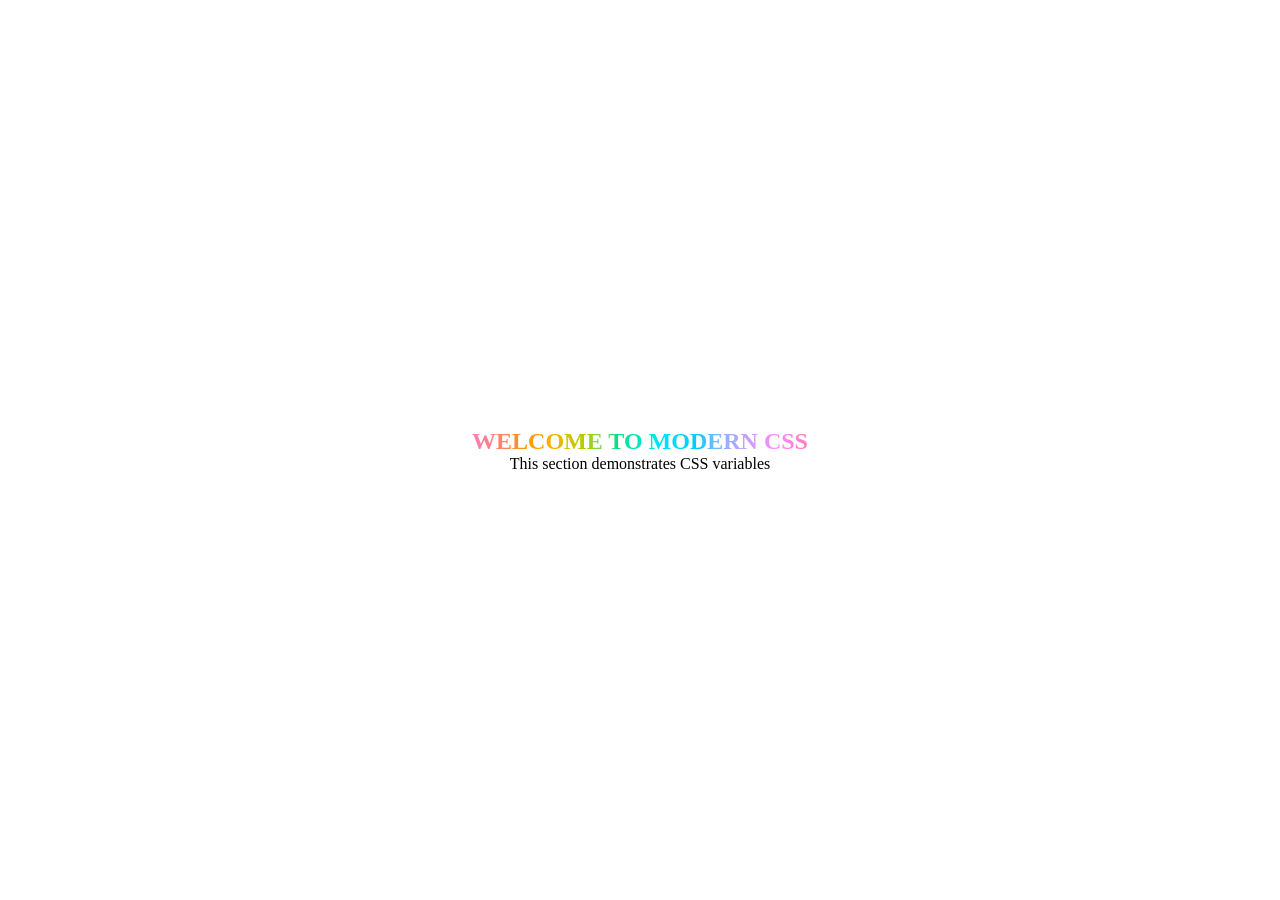
<file: index.html>
<!doctype html>
<html lang="en">
  <head>
    <meta charset="UTF-8" />
    <meta name="viewport" content="width=device-width, initial-scale=1.0" />
    <title>Modern CSS</title>
    <link rel="stylesheet" href="css/main.css" />
    <link rel="stylesheet" href="css/variables.css" />
    <link rel="stylesheet" href="css/progress.css" />
    <link rel="stylesheet" href="css/has.css" />
    <link rel="stylesheet" href="css/anchor.css" />
    <link rel="stylesheet" href="css/nesting.css" />
    <link rel="stylesheet" href="css/scope.css" />
    <link rel="stylesheet" href="css/color.css" />
    <link rel="stylesheet" href="css/field-sizing.css" />
    <link rel="stylesheet" href="css/container.css" />
    <link rel="stylesheet" href="css/grid.css" />
  </head>
  <body>
    <main class="deck">
      <section class="variables">
        <h1 class="title">Welcome to Modern CSS</h1>
        <p>This section demonstrates CSS variables</p>
      </section>
      <section class="nesting">
        <div class="card first" data-tag="new">
          <p>This is the first nested div.</p>
          <span class="badge">badge</span>
        </div>
        <div class="card second">
          <p>This is the second nested div.</p>
          <input type="text" placeholder="focus me" />
        </div>
        <article class="card third">
          <p>This is the third nested card (an article).</p>
          <div class="card inner">
            <p>Card inside a card.</p>
          </div>
        </article>
      </section>
      <section class="progress">
        <h1 class="title">
          Lorem ipsum dolor sit amet consectetur adipisicing elit. Vitae sint
          vel ex repellat. Debitis, temporibus aut! Pariatur ducimus amet
          dolorem mollitia, minima deserunt eius aliquam, atque quasi, autem
          perspiciatis eaque? Fugiat aliquam in nulla, iure esse a delectus rem
          placeat fuga, harum, animi enim cumque autem. Sunt, laudantium unde?
          Blanditiis dolores rem eum eius nam officiis quis praesentium enim
          laudantium? Quasi esse autem, soluta dolores, molestias dicta ut
          veniam adipisci aspernatur, dolor omnis nulla vitae consectetur
          consequatur. Enim qui nemo dicta, quibusdam culpa est ipsa explicabo
          iste vitae obcaecati nam.
        </h1>
      </section>
      <section class="has">
        <label for="cacatua">
          <img
            src="assets/cacatua.png"
            alt="cacatua"
            class="cacatua"
            width="200"
          />
        </label>
        <input type="checkbox" name="cacatua" id="cacatua" />
      </section>
      <section class="anchor">
        <form>
          <ul class="list">
            <li class="item">
              <label><input type="radio" name="menu" checked /> One</label>
            </li>
            <li class="item">
              <label><input type="radio" name="menu" /> Two</label>
            </li>
            <li class="item">
              <label><input type="radio" name="menu" /> Three</label>
            </li>
            <li class="item">
              <label><input type="radio" name="menu" /> Four</label>
            </li>
          </ul>
        </form>
      </section>
      <section class="scope">
        <div class="profile">
          <img src="assets/cacatua.png" alt="cacatua" width="80" />
          <p class="name">Cacatua</p>
        </div>
        <img src="assets/cacatua.png" alt="cacatua outside scope" width="80" />
        <div class="post">
          <p>Post text (styled)</p>
          <div class="content">
            <p>User content (not styled)</p>
          </div>
        </div>

        <div class="theme-light">
          <p>Light theme</p>
          <div class="theme-dark">
            <p>Dark theme inside light</p>
            <div class="theme-light">
              <p>Light again inside dark</p>
            </div>
          </div>
        </div>

        <div class="widget">
          <style>
            @scope {
              :scope {
                border: 2px dashed tomato;
                padding: 10px;
              }
              p {
                color: tomato;
              }
            }
          </style>
          <p>Styled by inline @scope</p>
        </div>
        <p>Same tag outside widget (not styled)</p>
      </section>
      <section class="color">
        <div class="ramp">
          <span></span>
          <span></span>
          <span></span>
          <span></span>
          <span></span>
          <span></span>
          <span></span>
        </div>
        <div class="tints">
          <span></span>
          <span></span>
          <span></span>
          <span></span>
          <span></span>
        </div>
        <div class="mix">
          <span class="srgb"></span>
          <span class="oklch"></span>
          <span class="oklch-longer"></span>
        </div>
        <label class="theme"><input type="checkbox" /> Dark mode</label>
        <div class="panel">
          <p>Themed with light-dark()</p>
          <button>Action</button>
        </div>
      </section>
      <section class="field-sizing">
        <form>
          <label>
            Name
            <input type="text" placeholder="grows" />
          </label>
          <label>
            Fixed
            <input type="text" class="fixed" placeholder="does not grow" />
          </label>
          <label>
            Message
            <textarea placeholder="type multiple lines"></textarea>
          </label>
          <label>
            Pick
            <select>
              <option>Short</option>
              <option>A much longer option</option>
            </select>
          </label>
        </form>
      </section>
      <section class="container">
        <div class="stage">
          <div class="card">
            <img src="assets/cacatua.png" alt="cacatua" />
            <div>
              <p class="title">Cacatua</p>
              <p>Drag the corner to resize the container.</p>
              <span class="badge">wide</span>
            </div>
          </div>
        </div>
        <div class="stage featured">
          <div class="card">
            <img src="assets/cacatua.png" alt="cacatua" />
            <div>
              <p class="title">Cacatua</p>
              <p>Drag the corner to resize the container.</p>
              <span class="badge">wide</span>
            </div>
          </div>
        </div>
      </section>
      <section class="grid">
        <div class="layout">
          <header class="banner">full-start / full-end</header>
          <div class="cards">
            <article class="card">
              <h2>Short</h2>
              <p>One line.</p>
              <footer>col-start 1</footer>
            </article>
            <article class="card">
              <h2>A much longer title that wraps</h2>
              <p>Rows line up across cards thanks to subgrid.</p>
              <footer>col-start 2</footer>
            </article>
            <article class="card">
              <h2>Third</h2>
              <p>Lorem ipsum dolor sit amet consectetur adipisicing elit.</p>
              <footer>col-start 3</footer>
            </article>
            <article class="card wide">
              <h2>Wide</h2>
              <p>Placed with named lines.</p>
              <footer>col-start 2 / col-end 3</footer>
            </article>
          </div>
          <blockquote class="quote">col-start 2 / content-end</blockquote>
          <div class="toolbar">
            <span class="start">left</span>
            <span class="actions">right / end</span>
          </div>
        </div>
      </section>
      <section class="go-to-game">
        <a href="/game/game.html">Go to Game</a>
      </section>
    </main>
  </body>
</html>
</file>
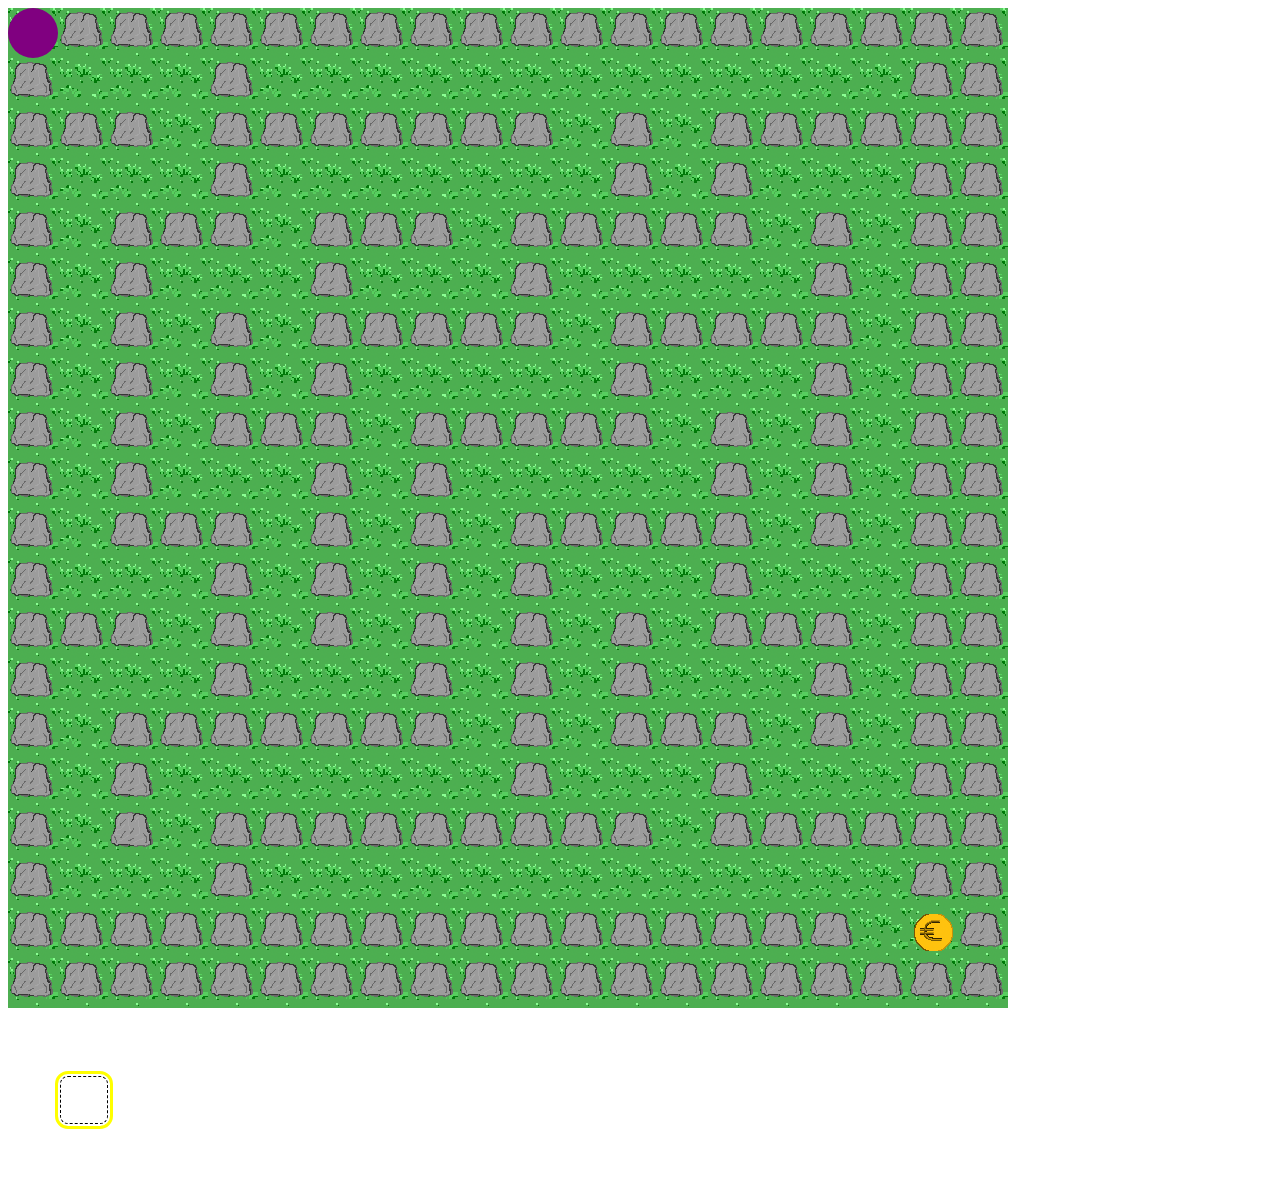
<file: game/game.html>
<!doctype html>
<html lang="en">
  <head>
    <meta charset="UTF-8" />
    <meta name="viewport" content="width=device-width, initial-scale=1.0" />
    <link rel="stylesheet" href="./game.css" />
    <title>Marc Game TM</title>
  </head>
  <body>
    <main class="game">
      <div class="game-board">
        <!-- First row  -->
        <div class="cell rock"></div>
        <div class="cell rock"></div>
        <div class="cell rock"></div>
        <div class="cell rock"></div>
        <div class="cell rock"></div>
        <div class="cell rock"></div>
        <div class="cell rock"></div>
        <div class="cell rock"></div>
        <div class="cell rock"></div>
        <div class="cell rock"></div>
        <div class="cell rock"></div>
        <div class="cell rock"></div>
        <div class="cell rock"></div>
        <div class="cell rock"></div>
        <div class="cell rock"></div>
        <div class="cell rock"></div>
        <div class="cell rock"></div>
        <div class="cell rock"></div>
        <div class="cell rock"></div>
        <div class="cell rock"></div>
        <!-- Second row  -->
        <div class="cell rock"></div>
        <div class="cell grass"></div>
        <div class="cell grass"></div>
        <div class="cell grass"></div>
        <div class="cell rock"></div>
        <div class="cell grass"></div>
        <div class="cell grass"></div>
        <div class="cell grass"></div>
        <div class="cell grass"></div>
        <div class="cell grass"></div>
        <div class="cell grass"></div>
        <div class="cell grass"></div>
        <div class="cell grass"></div>
        <div class="cell grass"></div>
        <div class="cell grass"></div>
        <div class="cell grass"></div>
        <div class="cell grass"></div>
        <div class="cell grass"></div>
        <div class="cell rock"></div>
        <div class="cell rock"></div>
        <!-- Third row  -->
        <div class="cell rock"></div>
        <div class="cell rock"></div>
        <div class="cell rock"></div>
        <div class="cell grass"></div>
        <div class="cell rock"></div>
        <div class="cell rock"></div>
        <div class="cell rock"></div>
        <div class="cell rock"></div>
        <div class="cell rock"></div>
        <div class="cell rock"></div>
        <div class="cell rock"></div>
        <div class="cell grass"></div>
        <div class="cell rock"></div>
        <div class="cell grass"></div>
        <div class="cell rock"></div>
        <div class="cell rock"></div>
        <div class="cell rock"></div>
        <div class="cell rock"></div>
        <div class="cell rock"></div>
        <div class="cell rock"></div>
        <!-- Fourth row  -->
        <div class="cell rock"></div>
        <div class="cell grass"></div>
        <div class="cell grass"></div>
        <div class="cell grass"></div>
        <div class="cell rock"></div>
        <div class="cell grass"></div>
        <div class="cell grass"></div>
        <div class="cell grass"></div>
        <div class="cell grass"></div>
        <div class="cell grass"></div>
        <div class="cell grass"></div>
        <div class="cell grass"></div>
        <div class="cell rock"></div>
        <div class="cell grass"></div>
        <div class="cell rock"></div>
        <div class="cell grass"></div>
        <div class="cell grass"></div>
        <div class="cell grass"></div>
        <div class="cell rock"></div>
        <div class="cell rock"></div>
        <!-- Fifth row  -->
        <div class="cell rock"></div>
        <div class="cell grass"></div>
        <div class="cell rock"></div>
        <div class="cell rock"></div>
        <div class="cell rock"></div>
        <div class="cell grass"></div>
        <div class="cell rock"></div>
        <div class="cell rock"></div>
        <div class="cell rock"></div>
        <div class="cell grass"></div>
        <div class="cell rock"></div>
        <div class="cell rock"></div>
        <div class="cell rock"></div>
        <div class="cell rock"></div>
        <div class="cell rock"></div>
        <div class="cell grass"></div>
        <div class="cell rock"></div>
        <div class="cell grass"></div>
        <div class="cell rock"></div>
        <div class="cell rock"></div>
        <!-- Sixth row  -->
        <div class="cell rock"></div>
        <div class="cell grass"></div>
        <div class="cell rock"></div>
        <div class="cell grass"></div>
        <div class="cell grass"></div>
        <div class="cell grass"></div>
        <div class="cell rock"></div>
        <div class="cell grass"></div>
        <div class="cell grass"></div>
        <div class="cell grass"></div>
        <div class="cell rock"></div>
        <div class="cell grass"></div>
        <div class="cell grass"></div>
        <div class="cell grass"></div>
        <div class="cell grass"></div>
        <div class="cell grass"></div>
        <div class="cell rock"></div>
        <div class="cell grass"></div>
        <div class="cell rock"></div>
        <div class="cell rock"></div>
        <!-- Seventh row  -->
        <div class="cell rock"></div>
        <div class="cell grass"></div>
        <div class="cell rock"></div>
        <div class="cell grass"></div>
        <div class="cell rock"></div>
        <div class="cell grass"></div>
        <div class="cell rock"></div>
        <div class="cell rock"></div>
        <div class="cell rock"></div>
        <div class="cell rock"></div>
        <div class="cell rock"></div>
        <div class="cell grass"></div>
        <div class="cell rock"></div>
        <div class="cell rock"></div>
        <div class="cell rock"></div>
        <div class="cell rock"></div>
        <div class="cell rock"></div>
        <div class="cell grass"></div>
        <div class="cell rock"></div>
        <div class="cell rock"></div>
        <!-- Eighth row  -->
        <div class="cell rock"></div>
        <div class="cell grass"></div>
        <div class="cell rock"></div>
        <div class="cell grass"></div>
        <div class="cell rock"></div>
        <div class="cell grass"></div>
        <div class="cell rock"></div>
        <div class="cell grass"></div>
        <div class="cell grass"></div>
        <div class="cell grass"></div>
        <div class="cell grass"></div>
        <div class="cell grass"></div>
        <div class="cell rock"></div>
        <div class="cell grass"></div>
        <div class="cell grass"></div>
        <div class="cell grass"></div>
        <div class="cell rock"></div>
        <div class="cell grass"></div>
        <div class="cell rock"></div>
        <div class="cell rock"></div>
        <!-- Ninth row  -->
        <div class="cell rock"></div>
        <div class="cell grass"></div>
        <div class="cell rock"></div>
        <div class="cell grass"></div>
        <div class="cell rock"></div>
        <div class="cell rock"></div>
        <div class="cell rock"></div>
        <div class="cell grass"></div>
        <div class="cell rock"></div>
        <div class="cell rock"></div>
        <div class="cell rock"></div>
        <div class="cell rock"></div>
        <div class="cell rock"></div>
        <div class="cell grass"></div>
        <div class="cell rock"></div>
        <div class="cell grass"></div>
        <div class="cell rock"></div>
        <div class="cell grass"></div>
        <div class="cell rock"></div>
        <div class="cell rock"></div>
        <!-- Tenth row  -->
        <div class="cell rock"></div>
        <div class="cell grass"></div>
        <div class="cell rock"></div>
        <div class="cell grass"></div>
        <div class="cell grass"></div>
        <div class="cell grass"></div>
        <div class="cell rock"></div>
        <div class="cell grass"></div>
        <div class="cell rock"></div>
        <div class="cell grass"></div>
        <div class="cell grass"></div>
        <div class="cell grass"></div>
        <div class="cell grass"></div>
        <div class="cell grass"></div>
        <div class="cell rock"></div>
        <div class="cell grass"></div>
        <div class="cell rock"></div>
        <div class="cell grass"></div>
        <div class="cell rock"></div>
        <div class="cell rock"></div>
        <!-- Eleventh row  -->
        <div class="cell rock"></div>
        <div class="cell grass"></div>
        <div class="cell rock"></div>
        <div class="cell rock"></div>
        <div class="cell rock"></div>
        <div class="cell grass"></div>
        <div class="cell rock"></div>
        <div class="cell grass"></div>
        <div class="cell rock"></div>
        <div class="cell grass"></div>
        <div class="cell rock"></div>
        <div class="cell rock"></div>
        <div class="cell rock"></div>
        <div class="cell rock"></div>
        <div class="cell rock"></div>
        <div class="cell grass"></div>
        <div class="cell rock"></div>
        <div class="cell grass"></div>
        <div class="cell rock"></div>
        <div class="cell rock"></div>
        <!-- Twelfth row  -->
        <div class="cell rock"></div>
        <div class="cell grass"></div>
        <div class="cell grass"></div>
        <div class="cell grass"></div>
        <div class="cell rock"></div>
        <div class="cell grass"></div>
        <div class="cell rock"></div>
        <div class="cell grass"></div>
        <div class="cell rock"></div>
        <div class="cell grass"></div>
        <div class="cell rock"></div>
        <div class="cell grass"></div>
        <div class="cell grass"></div>
        <div class="cell grass"></div>
        <div class="cell rock"></div>
        <div class="cell grass"></div>
        <div class="cell grass"></div>
        <div class="cell grass"></div>
        <div class="cell rock"></div>
        <div class="cell rock"></div>
        <!-- Thirteenth row  -->
        <div class="cell rock"></div>
        <div class="cell rock"></div>
        <div class="cell rock"></div>
        <div class="cell grass"></div>
        <div class="cell rock"></div>
        <div class="cell grass"></div>
        <div class="cell rock"></div>
        <div class="cell grass"></div>
        <div class="cell rock"></div>
        <div class="cell grass"></div>
        <div class="cell rock"></div>
        <div class="cell grass"></div>
        <div class="cell rock"></div>
        <div class="cell grass"></div>
        <div class="cell rock"></div>
        <div class="cell rock"></div>
        <div class="cell rock"></div>
        <div class="cell grass"></div>
        <div class="cell rock"></div>
        <div class="cell rock"></div>
        <!-- Fourteenth row  -->
        <div class="cell rock"></div>
        <div class="cell grass"></div>
        <div class="cell grass"></div>
        <div class="cell grass"></div>
        <div class="cell rock"></div>
        <div class="cell grass"></div>
        <div class="cell grass"></div>
        <div class="cell grass"></div>
        <div class="cell rock"></div>
        <div class="cell grass"></div>
        <div class="cell rock"></div>
        <div class="cell grass"></div>
        <div class="cell rock"></div>
        <div class="cell grass"></div>
        <div class="cell grass"></div>
        <div class="cell grass"></div>
        <div class="cell rock"></div>
        <div class="cell grass"></div>
        <div class="cell rock"></div>
        <div class="cell rock"></div>
        <!-- Fifteenth row  -->
        <div class="cell rock"></div>
        <div class="cell grass"></div>
        <div class="cell rock"></div>
        <div class="cell rock"></div>
        <div class="cell rock"></div>
        <div class="cell rock"></div>
        <div class="cell rock"></div>
        <div class="cell rock"></div>
        <div class="cell rock"></div>
        <div class="cell grass"></div>
        <div class="cell rock"></div>
        <div class="cell grass"></div>
        <div class="cell rock"></div>
        <div class="cell rock"></div>
        <div class="cell rock"></div>
        <div class="cell grass"></div>
        <div class="cell rock"></div>
        <div class="cell grass"></div>
        <div class="cell rock"></div>
        <div class="cell rock"></div>
        <!-- Sixteenth row  -->
        <div class="cell rock"></div>
        <div class="cell grass"></div>
        <div class="cell rock"></div>
        <div class="cell grass"></div>
        <div class="cell grass"></div>
        <div class="cell grass"></div>
        <div class="cell grass"></div>
        <div class="cell grass"></div>
        <div class="cell grass"></div>
        <div class="cell grass"></div>
        <div class="cell rock"></div>
        <div class="cell grass"></div>
        <div class="cell grass"></div>
        <div class="cell grass"></div>
        <div class="cell rock"></div>
        <div class="cell grass"></div>
        <div class="cell grass"></div>
        <div class="cell grass"></div>
        <div class="cell rock"></div>
        <div class="cell rock"></div>
        <!-- Seventeenth row  -->
        <div class="cell rock"></div>
        <div class="cell grass"></div>
        <div class="cell rock"></div>
        <div class="cell grass"></div>
        <div class="cell rock"></div>
        <div class="cell rock"></div>
        <div class="cell rock"></div>
        <div class="cell rock"></div>
        <div class="cell rock"></div>
        <div class="cell rock"></div>
        <div class="cell rock"></div>
        <div class="cell rock"></div>
        <div class="cell rock"></div>
        <div class="cell grass"></div>
        <div class="cell rock"></div>
        <div class="cell rock"></div>
        <div class="cell rock"></div>
        <div class="cell rock"></div>
        <div class="cell rock"></div>
        <div class="cell rock"></div>
        <!-- Eighteenth row  -->
        <div class="cell rock"></div>
        <div class="cell grass"></div>
        <div class="cell grass"></div>
        <div class="cell grass"></div>
        <div class="cell rock"></div>
        <div class="cell grass"></div>
        <div class="cell grass"></div>
        <div class="cell grass"></div>
        <div class="cell grass"></div>
        <div class="cell grass"></div>
        <div class="cell grass"></div>
        <div class="cell grass"></div>
        <div class="cell grass"></div>
        <div class="cell grass"></div>
        <div class="cell grass"></div>
        <div class="cell grass"></div>
        <div class="cell grass"></div>
        <div class="cell grass"></div>
        <div class="cell rock"></div>
        <div class="cell rock"></div>
        <!-- Nineteenth row  -->
        <div class="cell rock"></div>
        <div class="cell rock"></div>
        <div class="cell rock"></div>
        <div class="cell rock"></div>
        <div class="cell rock"></div>
        <div class="cell rock"></div>
        <div class="cell rock"></div>
        <div class="cell rock"></div>
        <div class="cell rock"></div>
        <div class="cell rock"></div>
        <div class="cell rock"></div>
        <div class="cell rock"></div>
        <div class="cell rock"></div>
        <div class="cell rock"></div>
        <div class="cell rock"></div>
        <div class="cell rock"></div>
        <div class="cell rock"></div>
        <div class="cell grass"></div>
        <div class="cell coin"></div>
        <div class="cell rock"></div>
        <!-- Twentieth row  -->
        <div class="cell rock"></div>
        <div class="cell rock"></div>
        <div class="cell rock"></div>
        <div class="cell rock"></div>
        <div class="cell rock"></div>
        <div class="cell rock"></div>
        <div class="cell rock"></div>
        <div class="cell rock"></div>
        <div class="cell rock"></div>
        <div class="cell rock"></div>
        <div class="cell rock"></div>
        <div class="cell rock"></div>
        <div class="cell rock"></div>
        <div class="cell rock"></div>
        <div class="cell rock"></div>
        <div class="cell rock"></div>
        <div class="cell rock"></div>
        <div class="cell rock"></div>
        <div class="cell rock"></div>
        <div class="cell rock"></div>
        <div class="player"></div>
      </div>
      <div class="controllers">
        <div
          class="pad"
          tabindex="0"
          autofocus
          aria-label="Move player with arrow keys"
        >
          <div class="track">
            <i class="start"></i>
            <div class="cols">
              <i></i>
              <i></i>
              <i></i>
              <i></i>
              <i></i>
              <i></i>
              <i></i>
              <i></i>
              <i></i>
              <i></i>
              <i></i>
              <i></i>
              <i></i>
              <i></i>
              <i></i>
              <i></i>
              <i></i>
              <i></i>
              <i></i>
              <i></i>
            </div>
            <div class="rows">
              <i></i>
              <i></i>
              <i></i>
              <i></i>
              <i></i>
              <i></i>
              <i></i>
              <i></i>
              <i></i>
              <i></i>
              <i></i>
              <i></i>
              <i></i>
              <i></i>
              <i></i>
              <i></i>
              <i></i>
              <i></i>
              <i></i>
              <i></i>
            </div>
          </div>
        </div>
      </div>
    </main>
  </body>
</html>
</file>
<file: css/main.css>
*, *::before, *::after{
    margin: 0;
    padding: 0;
    box-sizing: border-box;
}

.deck{
    display: flex;
    overflow-x: auto;
    scroll-snap-type: x mandatory;
    scroll-behavior: smooth;
    scrollbar-width: none;

    scroll-marker-group: after;

    &::scroll-button(*){
        position: fixed;
        bottom: 1.5rem;
        padding: 0.5rem 1rem;
        border: 3px solid currentColor;
        border-radius: 100vh;
        background: transparent;
        color: inherit;
        font: inherit;
        cursor: pointer;
    }
    &::scroll-button(*):disabled{
        opacity: 0.5;
        cursor: default;
    }
    &::scroll-button(left){
        content: "←" / "Previous slide";
        left: 1.5rem;
    }
    &::scroll-button(right){
        content: "→" / "Next slide";
        right: 1.5rem;
    }

    &::scroll-marker-group{
        position: fixed;
        bottom: 2rem;
        left: 50%;
        translate: -50% 0;
        display: flex;
        gap: 0.5rem;
    }
}

section{
    flex: 0 0 100dvw;
    width: 100dvw;
    height: 100dvh;
    overflow-y: auto;
    scroll-snap-align: center;
    scroll-snap-stop: always;
    place-items: center;
    place-content: center;

    &::scroll-marker{
        content: "";
        color: white;
        width: 0.6rem;
        height: 0.6rem;
        border: 1px solid currentColor;
        border-radius: 50%;
    }
    &::scroll-marker:target-current{
        background: currentColor;
    }
}
</file>
<file: css/variables.css>
@property --angle {
    syntax: "<angle>";
    inherits: false;
    initial-value: 0deg;
}



:root{
    --dark-color: black;
    --light-color: white;
    --color-background: var(--dark-color);
    --color-text: var(--light-color);
    @media(prefers-color-scheme: light){
        --color-background: var(--light-color);
        --color-text: var(--dark-color);
    }
    
}


*{
    --rainbow: linear-gradient(
                    to right in oklch longer hue,
                    oklch(0.8 0.2 var(--angle)),
                    oklch(0.8 0.2 calc(var(--angle) + 360deg)));
}

body{
    background-color: var(--color-background, darkblue);
    color: var(--color-text, lightgray);
}




.variables{
    display: grid;

    .title{
        width: fit-content;
        rotate: var(--angle, 0deg);
        transform-origin: center center;
        animation: spin 5s linear infinite;
        animation-play-state: paused;

        text-transform: uppercase;
        background-image: var(--rainbow);
        background-clip: text;
        color: transparent;

        &:hover{
            cursor: pointer;
            animation-play-state: running;
        }
    }
}

@keyframes spin {
    to {
        --angle: 360deg
    }
}
</file>
<file: css/progress.css>
.progress{
    display: grid;
    .title{
        --p: progress(100vw, 320px, 1200px);
        font-size: calc(1.2rem + 1.5rem * var(--p));
        padding-block: calc(1rem + 4rem * var(--p));
        padding-inline: 5rem;
    }
}
</file>
<file: css/has.css>
.has{
    display: grid;
    .cacatua{
        width: 200px;
        cursor: pointer;
        label:has(+ #cacatua:checked) & {
            filter: hue-rotate(70deg);
        }
    }

    #cacatua{
        display: none;
    }
}
</file>
<file: css/anchor.css>
.anchor{
    display: grid;

    .list{
        display: grid;
        gap: 10px;
        list-style: none;
        &::before{
            content: "->";
            position: absolute;
            position-anchor: --hovered-item;
            top: anchor(center);
            right: anchor(left);
            translate: 0 -50%;
            margin-right: 20px;
            transition: top 1s ease;
        }
        .item{
            display: flex;
            align-items: center;
            cursor: pointer;
            height: 20px;
            border: 5px solid;
            border-image: 
                var(--rainbow) 
                5; 
            padding: 20px;
            &:hover{
                background: var(--rainbow);
                color: var(--dark-color);
            }
            &:has(input:checked){
                anchor-name: --hovered-item;
            }
            &:has(input:focus-visible){
                outline: 2px solid;
            }
            label{
                cursor: pointer;
                flex: 1;
            }
        }
    }
    input{
        position: absolute;
        opacity: 0;
        pointer-events: none;
    }
}
</file>
<file: css/nesting.css>
.nesting{
    display: grid;
    gap: 20px;

    .card{
        padding: 20px;
        border: 2px solid;

        &:hover{
            background: var(--rainbow);
            color: var(--dark-color);
        }
        &.first{
            border-style: dashed;
        }
        &[data-tag]::after{
            content: " (" attr(data-tag) ")";
        }

        & p{
            font-style: italic;
        }
        & > .badge{
            font-size: 0.75rem;
            text-transform: uppercase;
        }
        & + &{
            margin-top: 0; 
        }
        & ~ article{
            border-radius: 12px;
        }

        & &{
            border-style: dotted;   
            margin-top: 10px;
        }
        .third > & {
            background: rebeccapurple; 
        }

        article&{
            border-width: 4px;
        }

        &&{
            outline-offset: 4px;
        }

        :not(&) > &{
            box-shadow: 0 0 0 1px gray; 
        }
        &:has(input:focus){
            outline: 2px solid var(--color-text);
        }
        :where(&) .badge{
            color: tomato;           
        }

        &:focus-within,
        &:active{
            scale: 1.02;
        }

        @media (width < 600px){
            padding: 10px;
            & p{
                font-size: 0.875rem;
            }
        }
    }
}
</file>
<file: css/scope.css>
.scope{
    display: grid;
    gap: 20px;
}

@scope (.profile){
    :scope{
        display: flex;
        align-items: center;
        gap: 10px;
        padding: 10px;
        border: 2px solid;
    }
    img{
        border-radius: 50%;
        border: 3px solid var(--color-text);
    }
    .name{
        font-weight: bold;
    }
}

@scope (.post) to (.content){
    :scope{
        padding: 10px;
        border: 2px solid;
    }
    p{
        color: rebeccapurple;
        font-weight: bold;
    }
}

@scope (.theme-light){
    :scope{
        background: white;
        padding: 10px;
    }
    p{
        color: black;
    }
}
@scope (.theme-dark){
    :scope{
        background: black;
        padding: 10px;
    }
    p{
        color: white;
    }
}
</file>
<file: css/color.css>
.color{
    display: grid;
    gap: 20px;
    --brand: oklch(0.65 0.2 250);
    color-scheme: light;

    &:has(.theme input:checked){
        color-scheme: dark;
    }

    .ramp,
    .tints,
    .mix{
        display: flex;
        gap: 4px;

        span{
            width: 60px;
            height: 60px;
            border-radius: 8px;
        }
    }

    .ramp span{
        background: oklch(calc(sibling-index() * 0.12) 0.15 250);
    }

    .tints span{
        background: color-mix(in oklch, var(--brand) calc(100% - sibling-index() * 15%), white);
        border: 2px solid color-mix(in oklch, var(--brand), transparent 50%);
    }

    .mix{
        .srgb{
            background: color-mix(in srgb, blue, yellow);
        }
        .oklch{
            background: color-mix(in oklch, blue, yellow);
        }
        .oklch-longer{
            background: color-mix(in oklch longer hue, blue, yellow);
        }
    }

    .theme{
        cursor: pointer;
    }

    .panel{
        display: grid;
        gap: 10px;
        padding: 20px;
        border-radius: 12px;
        background: light-dark(oklch(0.97 0.01 250), oklch(0.25 0.03 250));
        color: light-dark(oklch(0.2 0 0), oklch(0.95 0 0));
        border: 2px solid color-mix(in oklch, var(--brand) 40%, transparent);

        button{
            padding: 10px 20px;
            border: none;
            border-radius: 8px;
            cursor: pointer;
            background: var(--brand);
            color: light-dark(white, oklch(0.15 0 0));

            &:hover{
                background: color-mix(in oklch, var(--brand), light-dark(black, white) 20%);
            }
            &:active{
                background: oklch(from var(--brand) l c calc(h + 60));
            }
        }
    }
}
</file>
<file: css/field-sizing.css>
.field-sizing{
    display: grid;
    gap: 20px;

    form{
        display: grid;
        gap: 20px;
        justify-items: start;
    }

    label{
        display: grid;
        gap: 6px;
    }

    input,
    textarea,
    select{
        font: inherit;
        color: inherit;
        background: transparent;
        padding: 8px 12px;
        border: 2px solid;
        border-radius: 8px;
        field-sizing: content;

        &:focus-visible{
            outline: none;
            border-image: var(--rainbow) 1;
        }
    }

    input{
        min-width: 10ch;
        max-width: 40ch;
    }

    textarea{
        min-width: 30ch;
        max-width: 60ch;
        min-block-size: 3lh;
        max-block-size: 10lh;
        resize: none;
    }

    .fixed{
        field-sizing: fixed;
    }
}
</file>
<file: css/container.css>
.container{
    display: grid;
    gap: 20px;

    .stage{
        container: card / inline-size;
        width: 300px;
        min-width: 200px;
        max-width: 90dvw;
        resize: horizontal;
        overflow: hidden;
        padding: 10px;
        border: 2px dashed;

        &.featured{
            --featured: true;
        }
    }

    .card{
        display: grid;
        gap: 10px;
        padding: 10px;
        border: 2px solid;

        img{
            width: 100%;
            height: auto;
            aspect-ratio: 1;
            object-fit: cover;
        }

        .title{
            font-size: clamp(1rem, 6cqi, 2.5rem);
        }

        .badge{
            display: none;
            width: fit-content;
            padding: 2px 8px;
            font-size: 0.75rem;
            text-transform: uppercase;
            border: 1px solid;
        }
    }

    @container card (width >= 400px){
        .card{
            grid-template-columns: 30cqi 1fr;
            align-items: center;
        }
    }

    @container card (width >= 600px){
        .card{
            .badge{
                display: block;
            }
        }
    }

    @container style(--featured: true){
        .card{
            border-image: var(--rainbow) 1;
        }
    }
}
</file>
<file: css/grid.css>
.grid{
    display: grid;

    .layout{
        display: grid;
        width: 100%;
        row-gap: 20px;
        grid-template-columns:
            [full-start] minmax(1rem, 1fr)
            [content-start] repeat(3, [col-start] minmax(0, 220px) [col-end])
            [content-end] minmax(1rem, 1fr)
            [full-end];
        column-gap: 20px;
    }

    .banner{
        grid-column: full;
        padding: 20px;
        text-align: center;
        background: var(--rainbow);
        color: var(--dark-color);
    }

    .cards{
        grid-column: content;
        display: grid;
        grid-template-columns: subgrid;
        row-gap: 10px;
    }

    .card{
        grid-row: span 3;
        display: grid;
        grid-template-rows: subgrid;
        padding: 10px;
        border: 2px solid;

        &.wide{
            grid-column: col-start 2 / col-end 3;
        }

        footer{
            font-size: 0.75rem;
            text-transform: uppercase;
        }
    }

    .quote{
        grid-column: col-start 2 / content-end;
        padding: 10px;
        border-inline-start: 4px solid;
        font-style: italic;
    }

    .toolbar{
        grid-column: content;
        display: grid;
        grid-template-columns: subgrid [left] [middle] [right] [end];

        .start{
            grid-column: left;
        }
        .actions{
            grid-column: right / end;
            justify-self: end;
        }

        span{
            padding: 8px 12px;
            border: 2px dashed;
        }
    }
}
</file>
<file: game/game.css>
@property --px {
    syntax: "<integer>";
    inherits: true;
    initial-value: 1;
}
@property --py {
    syntax: "<integer>";
    inherits: true;
    initial-value: 1;
}

@keyframes move-x {
    from { --px: 1; }
    to   { --px: 20; }
}
@keyframes move-y {
    from { --py: 1; }
    to   { --py: 20; }
}

.game {
    --size: 20;
    --step: 3rem;
    display: grid;
    gap: 1rem;
    justify-content: start;

    timeline-scope: --sx, --sy;

    .game-board {
        position: relative;
        display: grid;
        grid-template-columns: repeat(var(--size), 50px);
        grid-template-rows: repeat(var(--size), 50px);
        animation: move-x linear both, move-y linear both;
        animation-timeline: --sx, --sy;

        .grass {
            background-image: url(../assets/grass.png);
        }
        .rock {
            background-image: url(../assets/rock.png);
        }
        .coin {
            background-image: url(../assets/coin.png);
        }

        .rock {
            --i: calc(sibling-index() - 1);
            --dx: calc(mod(var(--i), var(--size)) + 1 - var(--px));
            --dy: calc(round(down, var(--i) / var(--size)) + 1 - var(--py));

            &::after {
                content: "";
                position: fixed;
                position-anchor: --pad;
                width: var(--step);
                height: var(--step);
                left: calc(anchor(center) + var(--dx) * (var(--step) + 0.25rem) - var(--step) / 2);
                top: calc(anchor(center) + var(--dy) * (var(--step) + 0.25rem) - var(--step) / 2);
                border-radius: 0.5rem;
                opacity: 0.7;
                scale: calc(1 - min(1, abs(abs(var(--dx)) + abs(var(--dy)) - 1)));
            }
        }
        .player {
            width: 50px;
            height: 50px;
            grid-column: var(--px);
            grid-row: var(--py);
            position: absolute;
            inset: 0;
            background-color: purple;
            border-radius: 50%;
        }
    }

    .controllers {
        display: grid;
        grid-template-areas:
            ".    up   ."
            "left pad  right"
            ".    down .";
        grid-template-columns: repeat(3, var(--step));
        grid-template-rows: repeat(3, var(--step));
        gap: 0.25rem;
    }

    .pad {
        grid-area: pad;
        anchor-name: --pad;
        overflow: scroll;
        scrollbar-width: none;
        scroll-snap-type: both mandatory;
        scroll-timeline: --sx x, --sy y;
        border: 1px dashed currentColor;
        border-radius: 0.5rem;

        &:focus-visible {
            outline: 3px solid yellow;
            outline-offset: 2px;
        }

        .track {
            display: grid;
            width: calc(var(--size) * var(--step));
            height: calc(var(--size) * var(--step));
        }

        .cols,
        .rows {
            grid-area: 1 / 1;
            display: grid;
        }
        .cols {
            grid-auto-flow: column;
            grid-auto-columns: 1fr;
            > * { scroll-snap-align: none start; }
        }
        
        .start {
            grid-area: 1 / 1;
            width: var(--step);
            height: var(--step);
            margin-left: calc(var(--step) * 1);
            margin-top: calc(var(--step) * 1);
            scroll-snap-align: start;
            scroll-initial-target: nearest;
        }
        .rows {
            grid-auto-rows: 1fr;
            > * { scroll-snap-align: start none; }
        }

        &::scroll-button(*) {
            display: grid;
            place-items: center;
            border: 1px solid currentColor;
            border-radius: 0.5rem;
            background: none;
            color: inherit;
            cursor: pointer;
            font-size: 1.5rem;
        }
        &::scroll-button(*):disabled {
            visibility: hidden;
        }
        &::scroll-button(up)    { content: "↑" / "Up";    grid-area: up; }
        &::scroll-button(down)  { content: "↓" / "Down";  grid-area: down; }
        &::scroll-button(left)  { content: "←" / "Left";  grid-area: left; }
        &::scroll-button(right) { content: "→" / "Right"; grid-area: right; }
    }
}
</file>
